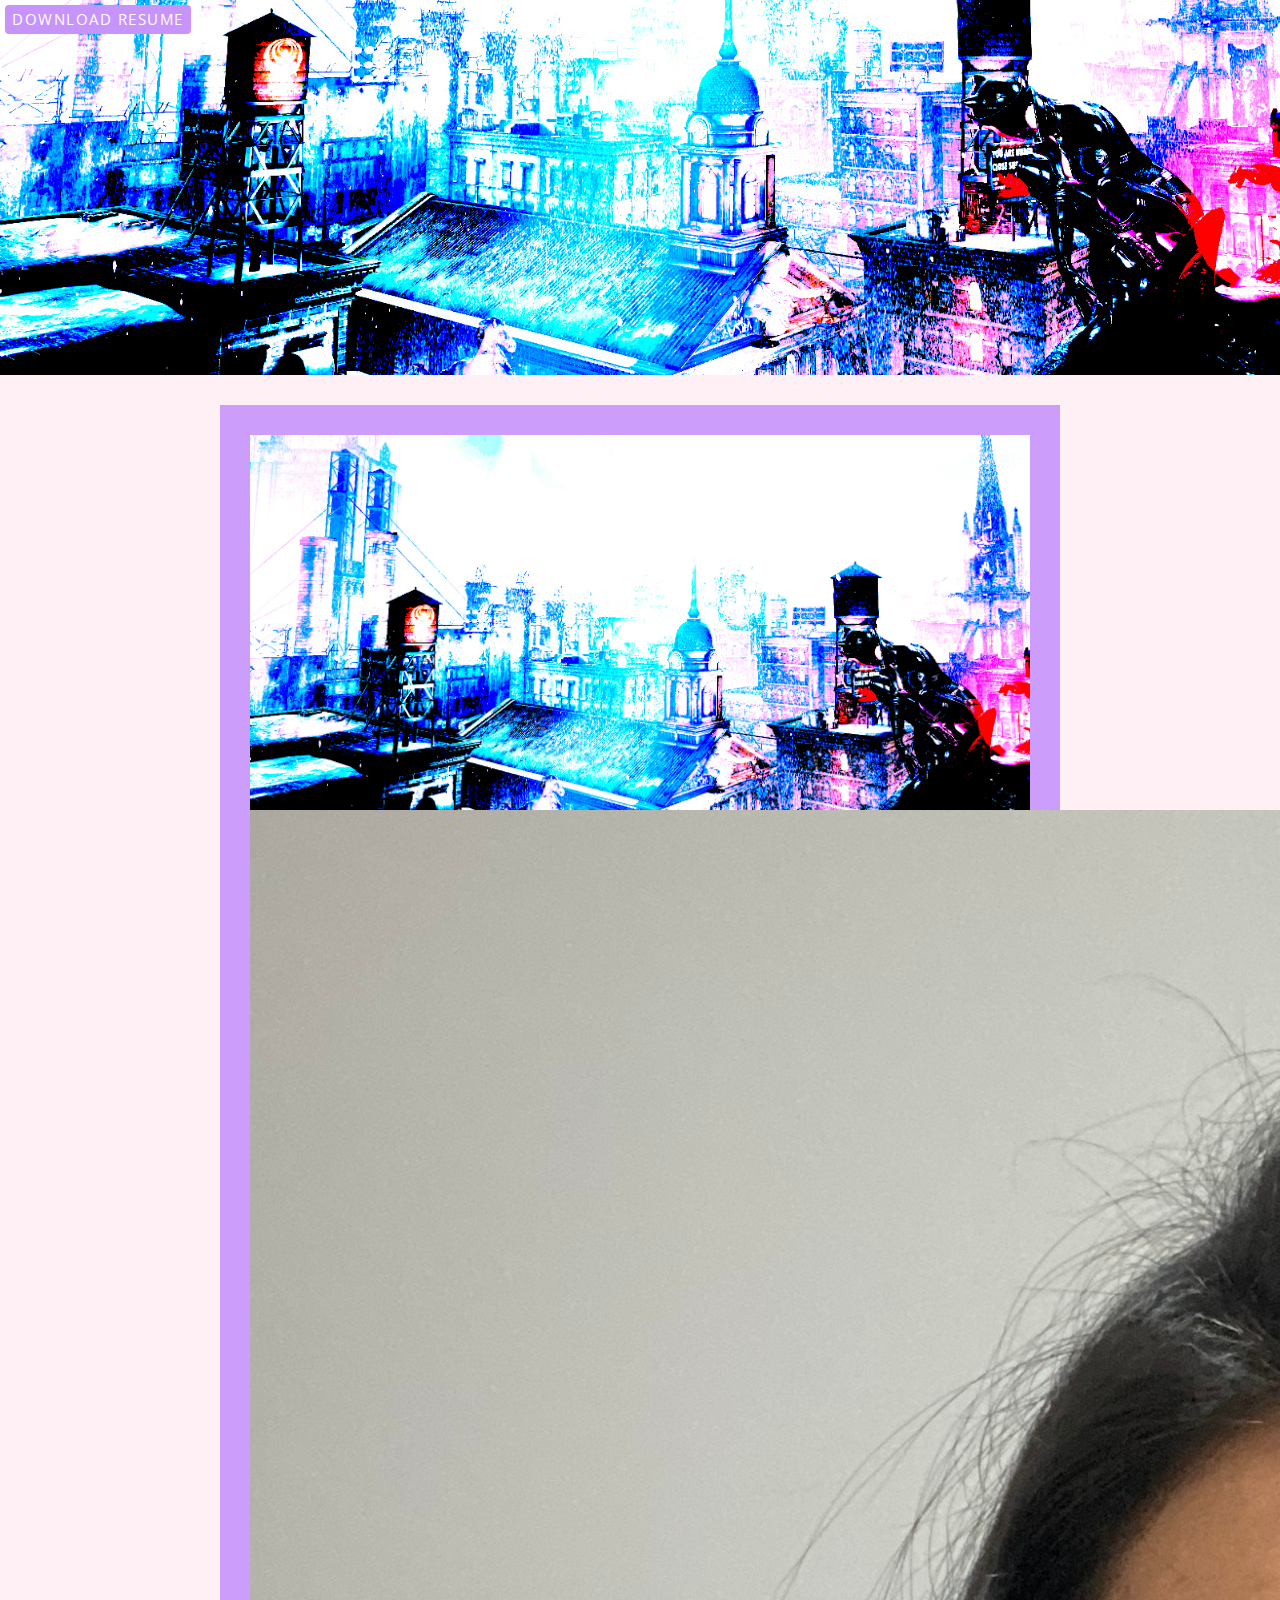
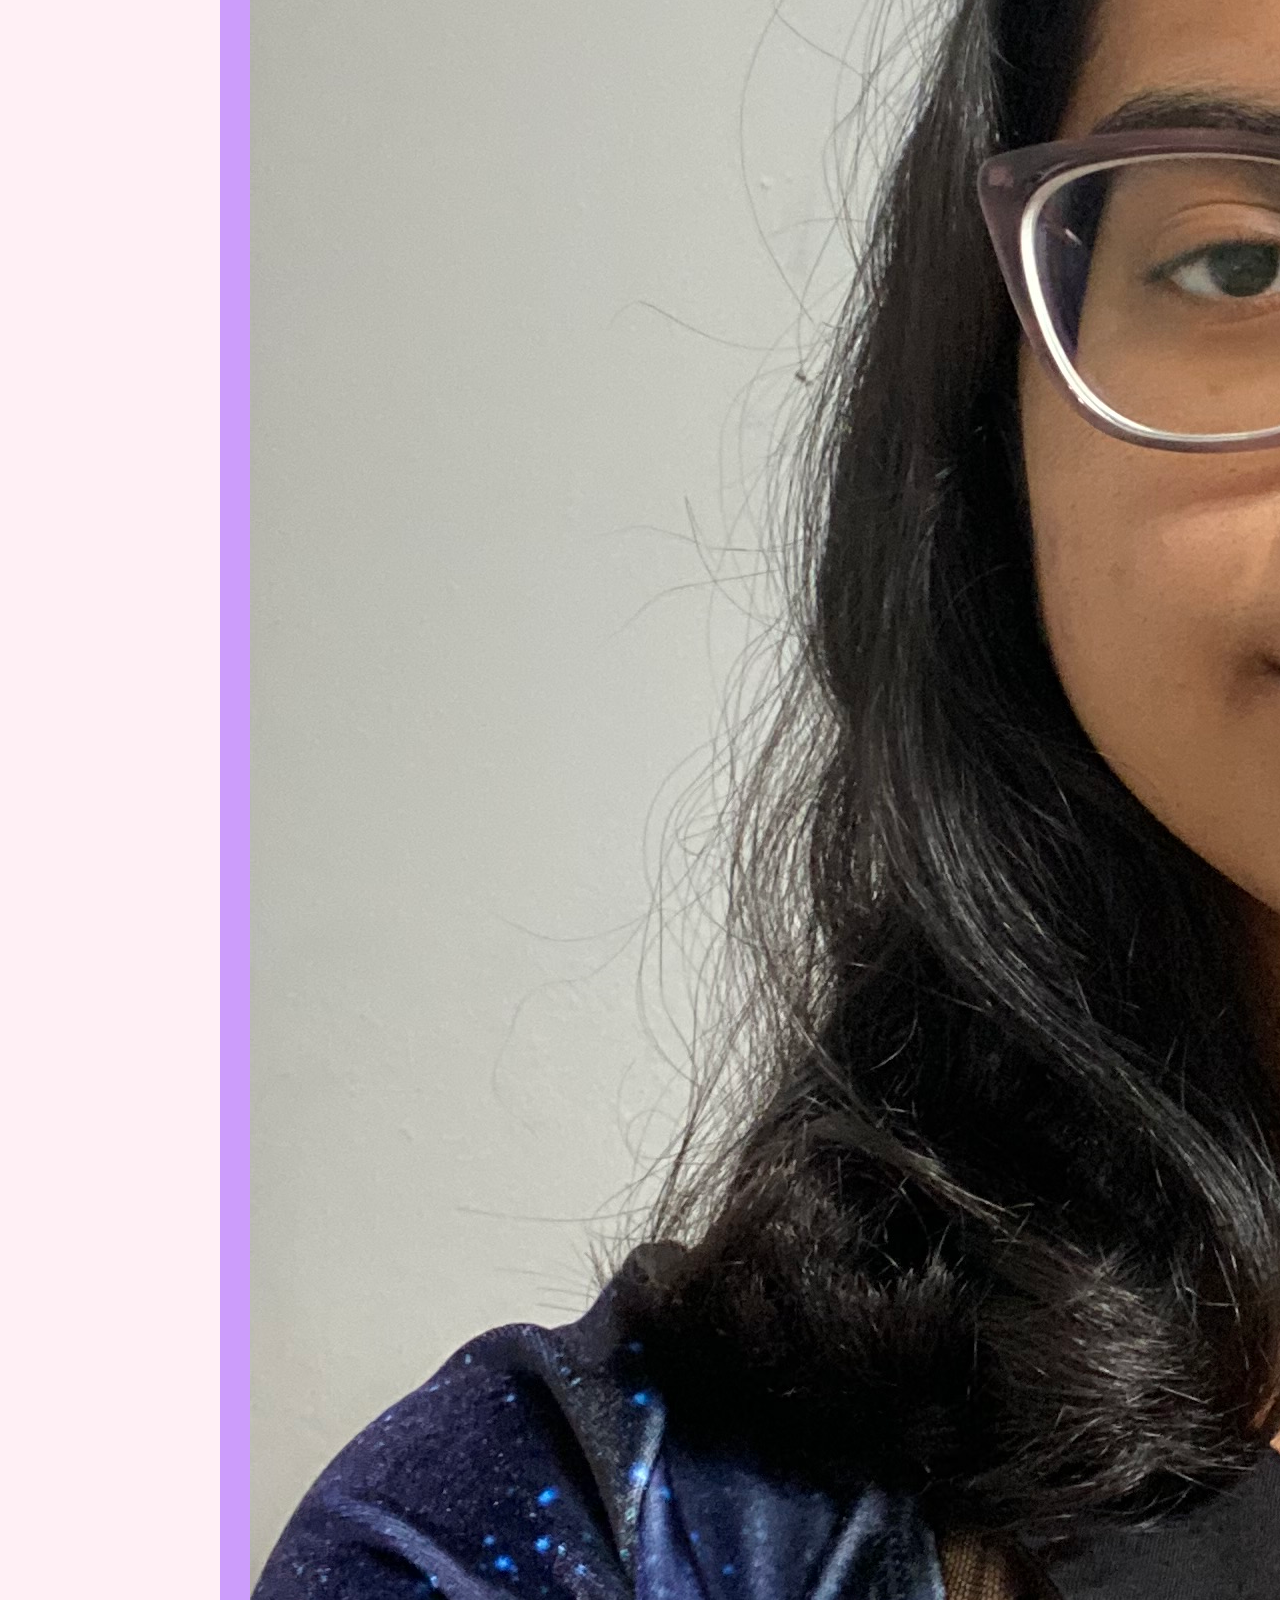
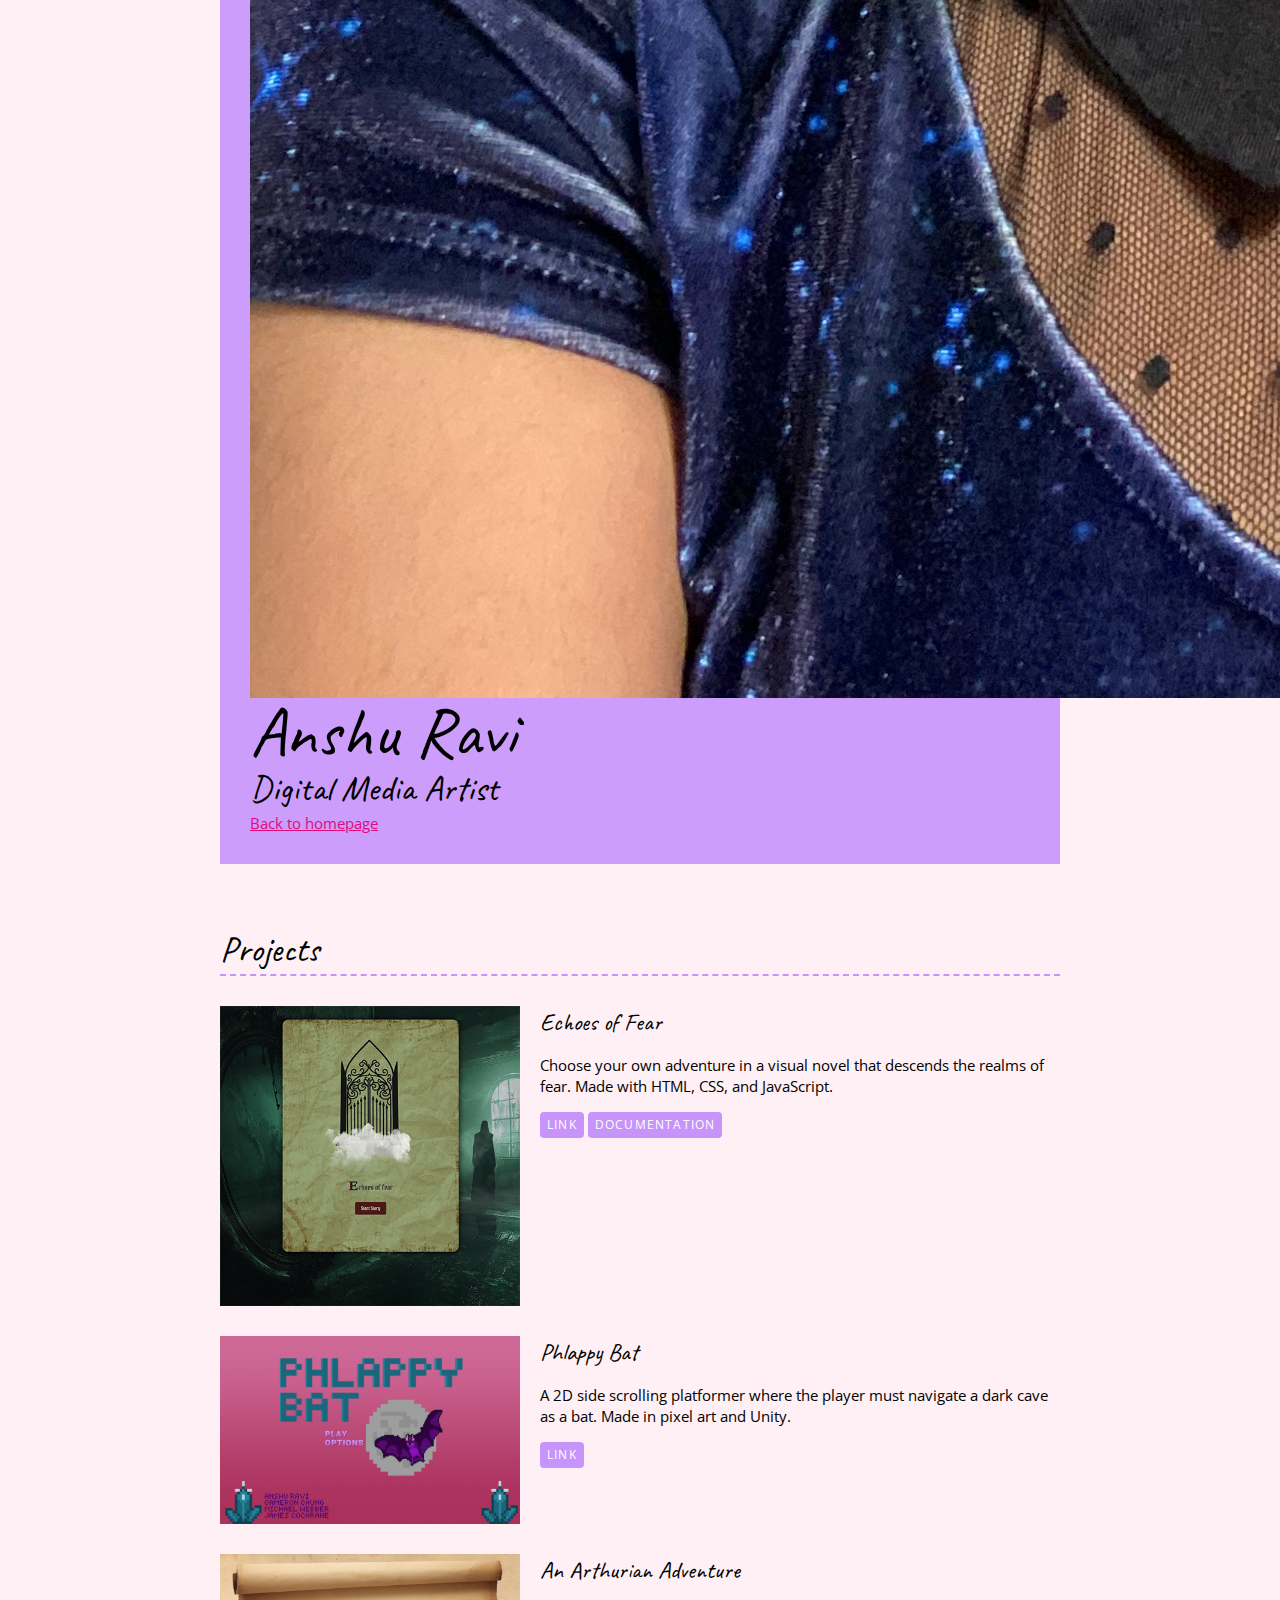
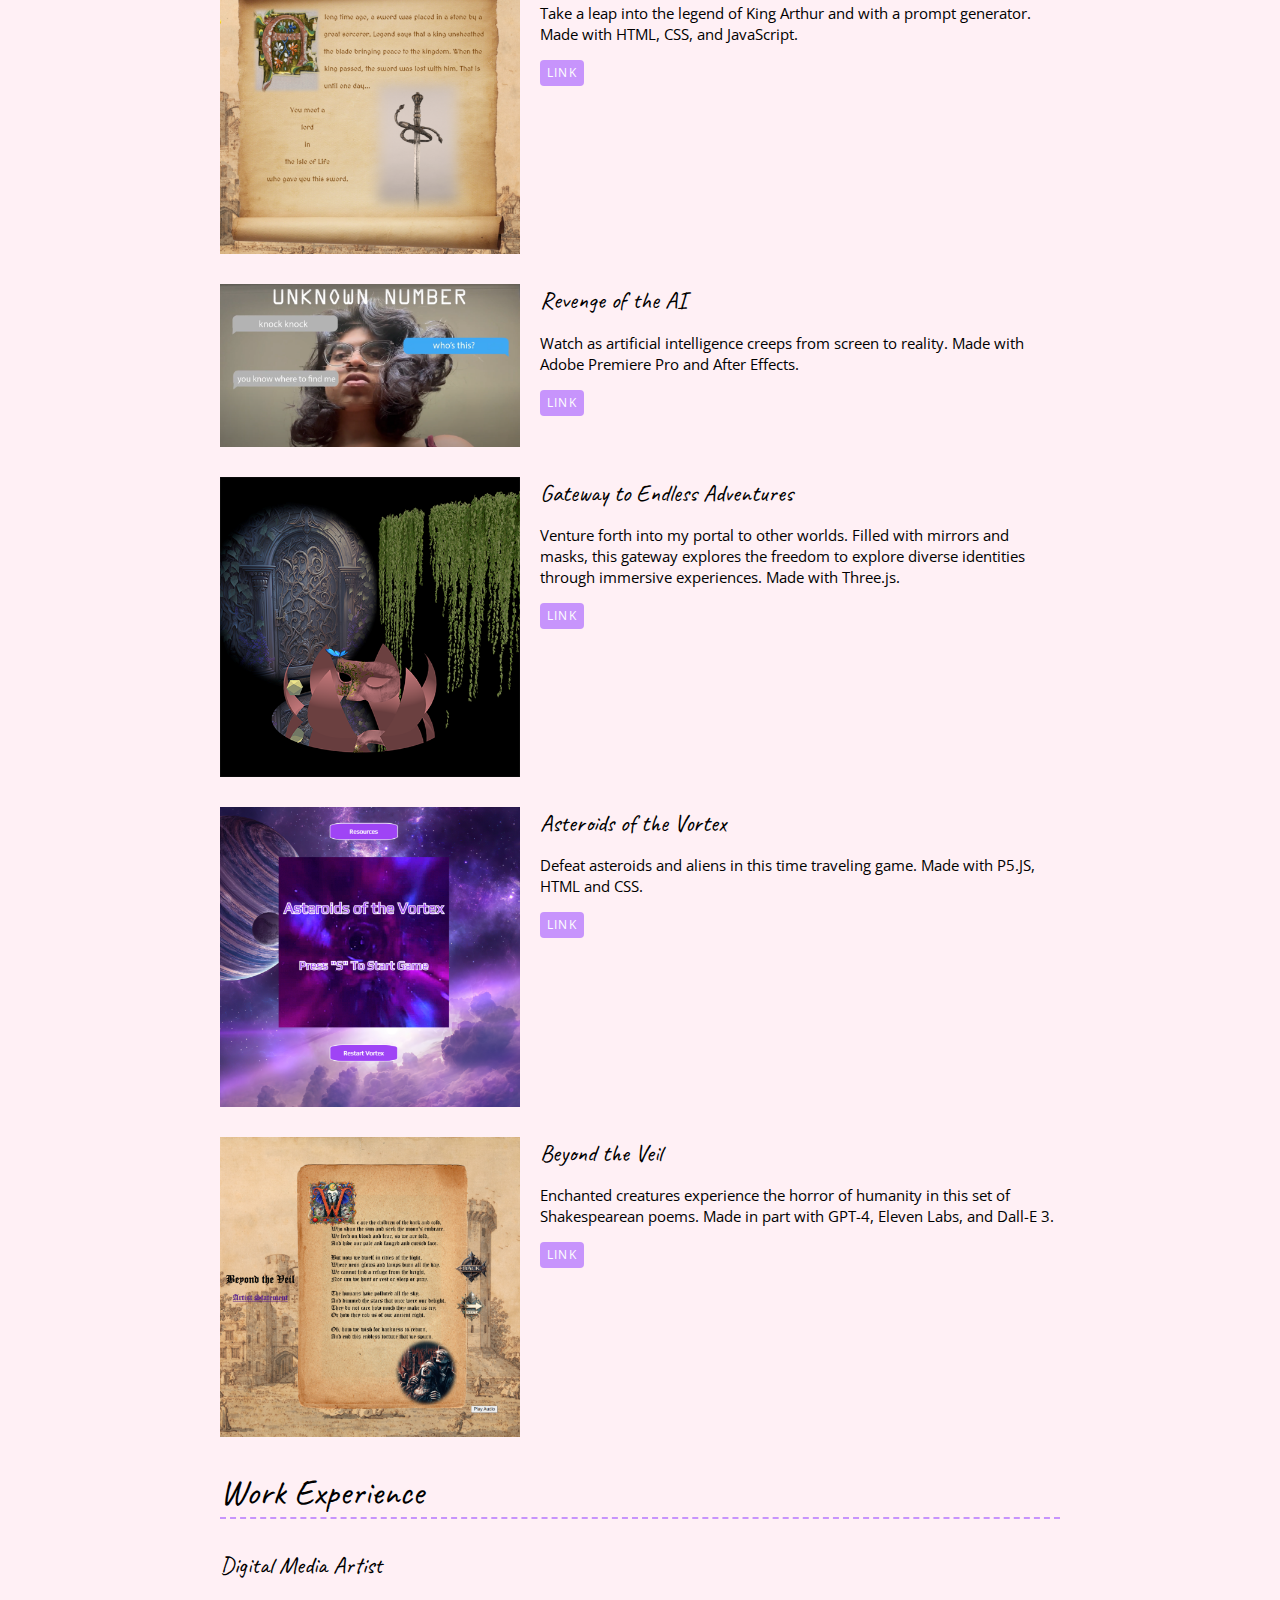
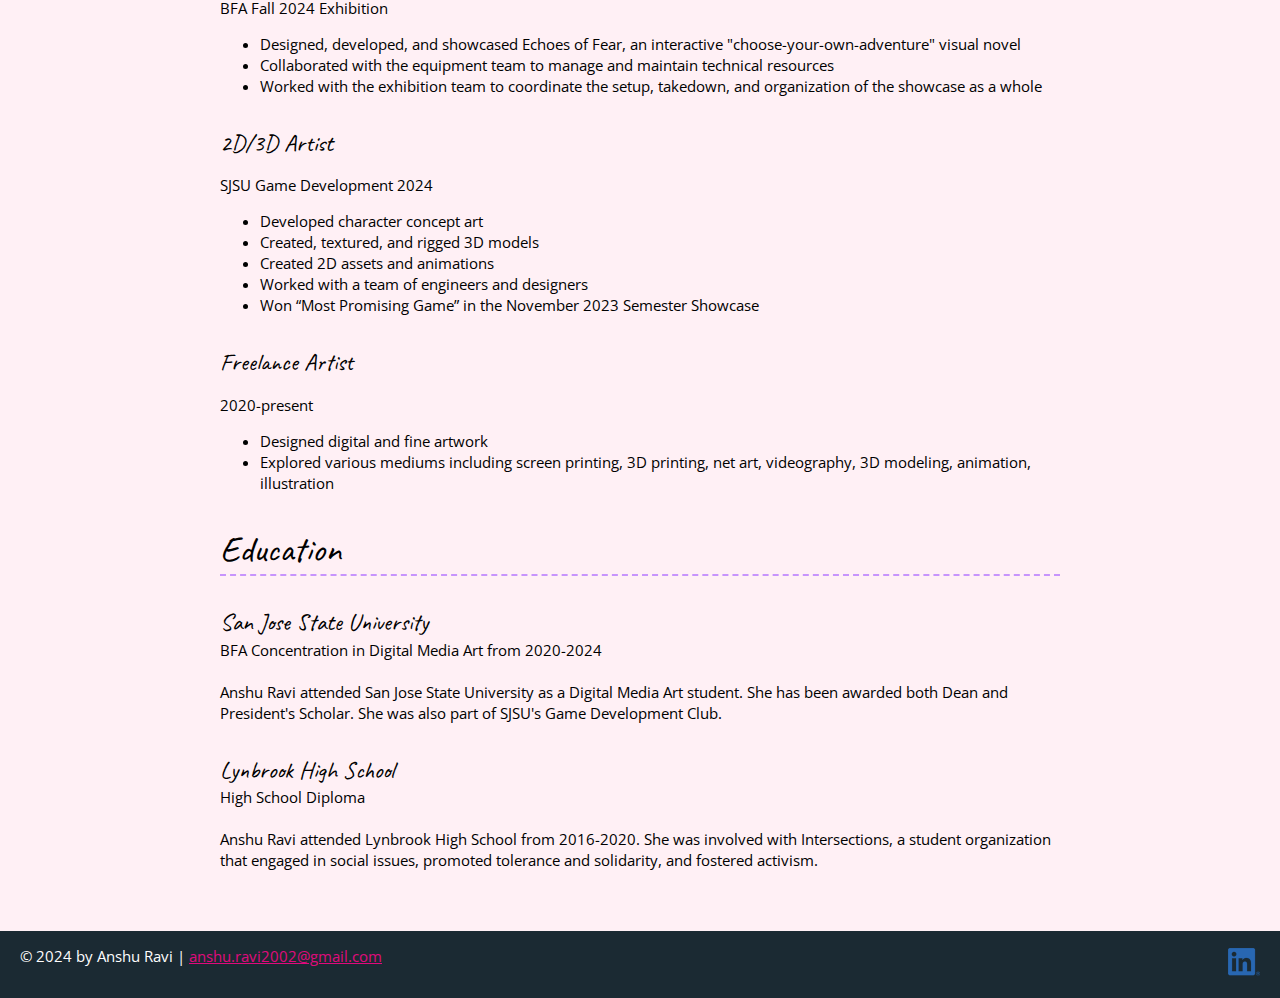
<file: resume.html>
<!DOCTYPE html>
<html lang="en">

<head>
  <meta charset="UTF-8">
  <meta name="viewport" content="width=device-width, initial-scale=1">
  <title>Resume | Anshu Ravi | Digital Media Artist</title>
  <link rel="preconnect" href="https://fonts.googleapis.com">
  <link rel="preconnect" href="https://fonts.gstatic.com" crossorigin>
  <link
    href="https://fonts.googleapis.com/css2?family=Caveat:wght@400..700&family=Open+Sans:ital,wght@0,300..800;1,300..800&display=swap"
    rel="stylesheet">
  <link rel="stylesheet" href="css/style.css">
</head>

<body class="resume">
  <a class="btn download-link" href="Resume_Final_Jan_2025.pdf">Download Resume</a>
  <!-- //  INTRO  // -->
  <header>
    <!-- Start content edits below this line. -->
    <div class="content-wrapper">
      <div class="content-bg">
        <header class="intro-header">
          <div class="intro-content">
            <img src="images/anshu-ravi-image.jpg" alt="Anshu Ravi" class="profile-image">
            <div class="text-content">
              <h1>Anshu Ravi</h1>
              <h2>Digital Media Artist</h2>
              <a href="index.html">Back to homepage</a>
            </div>
          </div>
        </header>

        <!-- End content edits here. -->
  </header>

  <main class="content-wrapper">
    <!-- //  PROFILE  // -->
    <!--<section class="resume-section">
   Start content edits below this line. 
      <h2>Profile</h2>
      <p>Anshu Ravi is a passionate game designer, visual effects artist, and interactive media student inspired to
        create immersive experiences. She is proficient in a variety of software tools aiding her practice. This
        includes Blender for 3D modeling, animation, and rendering, alongside mastery of the Adobe Suite for motion
        graphics, and HTML, CSS, and JavaScript for web development. Anshu’s goal is to seamlessly blend creativity with
        technical finesse and create experiences to transport audiences into immersive worlds. She is currently
        exploring opportunities in game design, vfx, web development, and interaction design. </p>
      <a href="index.html">Back to homepage</a> -->

    <!-- End content edits here. -->
    </section>

    <!-- //  PROJECTS  // -->
    <section class="resume-section">
      <!-- Start content edits below this line. -->
      <h2>Projects</h2>
      <!-- To add more items, copy this whole <section></section> block-->
      <div class="project-wrapper">
    </section>
    <section class="project-item">
      <img src="images/echoes-cover-500.png" srcset="images/echoes-cover-1000.png 2x"
        alt="An example of a prompt generated in the form of an illuminated manuscript." width="" height="">
      <h3>Echoes of Fear</h3>
      <p>Choose your own adventure in a visual novel that descends the realms of fear. Made with HTML, CSS, and
        JavaScript.
      </p>
      <!-- link to project -->
      <a class="btn" href="https://anshuravi.github.io/echoes-of-fear/" target="_blank">Link</a>
      <a class="btn" href="documentation.html" target="_blank">Documentation</a>
    </section>

    <section class="project-item">
      <img src="images/bat-500.png" srcset="images/bat-1000.png 2x"
        alt="Tile screen of Phlappy Bat with a bat flying across the moon.">
      <h3>Phlappy Bat</h3>
      <p>A 2D side scrolling platformer where the player must navigate a dark cave as a bat. Made in pixel art and Unity.</p>
      <!-- link to project -->
      <a class="btn" href="https://strawberrystar.itch.io/phlappy-bat" target="_blank">Link</a>
    </section>

    <section class="project-item">
      <img src="images/arthur-500.png" srcset="images/arthur-1000.png 2x"
        alt="An example of a prompt generated in the form of an illuminated manuscript." width="" height="">
      <h3>An Arthurian Adventure</h3>
      <p>Take a leap into the legend of King Arthur and with a prompt generator. Made with HTML, CSS, and JavaScript.
      </p>
      <!-- link to project -->
      <a class="btn" href="https://anshuravi.github.io/swordsandstones/" target="_blank">Link</a>
    </section>

    <section class="project-item">
      <img src="images/number-500.png" srcset="images/number-1000.png 2x"
        alt="A thumbnail from Revenge of the AI of an unknown number and a glitched screen." width="" height="">
      <h3>Revenge of the AI</h3>
      <p>Watch as artificial intelligence creeps from screen to reality. Made with Adobe Premiere Pro and After
        Effects.</p>
      <!-- link to project -->
      <a class="btn" href="https://www.youtube.com/watch?v=FyMBPvKsFsM" target="_blank">Link</a>
    </section>

    <section class="project-item">
      <img src="images/mask-cover-500.png" srcset="images/mask-cover-1000.png 2x" alt="A 3D model of a baby dragon."
        width="" height="">
      <h3>Gateway to Endless Adventures</h3>
      <p>Venture forth into my portal to other worlds. Filled with mirrors and masks, this gateway explores the freedom
        to explore diverse identities through immersive experiences. Made with Three.js.</p>
      <!-- link to project -->
      <a class="btn" href="https://anshuravi.github.io/gateway/" target="_blank">Link</a>
    </section>

    <section class="project-item">
      <img src="images/asteroids-500.png" srcset="images/asteroids-1000.png 2x"
        alt="The title screem of Asteroids of the Vortex.">
      <h3>Asteroids of the Vortex</h3>
      <p>Defeat asteroids and aliens in this time traveling game. Made with P5.JS, HTML and CSS. </p>
      <!-- link to project -->
      <a class="btn" href="https://anshuravi.github.io/asteroids/" target="_blank">Link</a>
    </section>

    <!--<section class="project-item">
        <img src="images/realms-500.png" srcset="images/realms-1000.png 2x"
          alt="A cover of an old book displaying House of Realms as the title.">
        <h3>The House of Realms</h3>
        <p>Explore my house as I turn different rooms into otherworldy expreiences. Made with Adobe After Effects,
          Premiere Pro, and DaVinci Resolve. </p>
         link to project 
        <a class="btn" href="https://www.youtube.com/watch?v=U6eXTQ410Io" target="_blank">Link</a>
      </section>*/ -->

    <section class="project-item">
      <img src="images/beyondtheveil-500.png" srcset="images/beyondtheveil-1000.png 2x"
        alt="A medieval manuscript with Shakespearean poems.">
      <h3>Beyond the Veil</h3>
      <p> Enchanted creatures experience the horror of humanity in this set of Shakespearean poems. Made in part with
        GPT-4, Eleven Labs, and Dall-E 3. </p>
      <!-- link to project -->
      <a class="btn" href="https://anshuravi.github.io/beyondtheveil/" target="_blank">Link</a>
    </section>
    </div>


    <!-- End content edits here. -->
    </section>

    <!-- //  WORK EXPERIENCE  // -->
    <section class="resume-section">
      <!-- Start content edits below this line.  -->
      <h2>Work Experience</h2>
      <!-- To add more items, copy this whole <section></section> block -->
      <section class="work-item">
        <section class="work-item">
          <div class="work-detail">
            <h3> Digital Media Artist</h3>
            <p>BFA Fall 2024 Exhibition</p>
          </div>
          <div class="work-summary">
            <ul>
              <li>Designed, developed, and showcased Echoes of Fear, an interactive "choose-your-own-adventure" visual
                novel</li>
              <li>Collaborated with the equipment team to manage and maintain technical resources </li>
              <li>Worked with the exhibition team to coordinate the setup, takedown, and organization of the showcase as
                a whole </li>
            </ul>
          </div>
        </section>
        <section class="work-item">
          <div class="work-detail">
            <h3>2D/3D Artist</h3>
            <p>SJSU Game Development 2024</p>
          </div>
          <div class="work-summary">
            <ul>
              <li>Developed character concept art</li>
              <li>Created, textured, and rigged 3D models</li>
              <li>Created 2D assets and animations</li>
              <li>Worked with a team of engineers and designers</li>
              <li>Won “Most Promising Game” in the November 2023 Semester Showcase</li>
            </ul>
          </div>
        </section>
        <section class="work-item">
          <div class="work-detail">
            <h3>Freelance Artist</h3>
            <p>2020-present</p>
          </div>
          <div class="work-summary">
            <ul>
              <li>Designed digital and fine artwork</li>
              <li>Explored various mediums including screen printing, 3D printing, net art, videography, 3D modeling,
                animation, illustration</li>
            </ul>
          </div>
        </section>





        <!-- End content edits here. -->
      </section>

      <!-- //  EDUCATION & CERTIFICATIONS  // -->
      <section class="resume-section">
        <!-- Start content edits below this line.  -->
        <h2>Education</h2>

        <!-- To add more items, copy this whole <section></section> block -->
        <section class="education-item">
          <h3>San Jose State University</h3>
          <p>BFA Concentration in Digital Media Art from 2020-2024</p>
          <br>
          <p>Anshu Ravi attended San Jose State University as a Digital Media Art student. She has been
            awarded both Dean and President's Scholar. She was also part of SJSU's Game Development Club.</p>

        </section>

        <section class="education-item">
          <h3>Lynbrook High School</h3>
          <p>High School Diploma</p>
          <br>
          <p>Anshu Ravi attended Lynbrook High School from 2016-2020. She was involved with Intersections, a student
            organization that engaged in social issues, promoted tolerance and solidarity, and fostered activism.</p>
        </section>

        <!-- End content edits here. -->
      </section>
  </main>

  <!-- //  FOOTER INFO, SOCIAL MEDIA  // -->
  <footer>
    <!-- Start content edits below this line. -->
    <p>© 2024 by Anshu Ravi | <a href="anshu.ravi2002@gmail.com">anshu.ravi2002@gmail.com</a></p>

    <!-- Add or remove any networks. -->
    <ul class="socials">
      <li>
        <a href="https://www.linkedin.com/in/anshu-ravi-61121a263/" target="_blank"> <img
            src="images/icon-logo-linkedin.png" alt="My LinkedIn profile"></a>
      </li>
    </ul>

    <!-- End content edits here. -->
  </footer>
</body>

</html>
</file>
<file: css/style.css>
/* 
COLOR PALETTE
--gunmetal: #1B2A33ff;
--lavender-floral: #C794FCff;
--mexican-pink: #E00A7Dff;
--white: #FEFEFEff;
--deep cerulean: #0A51FCff;
*/

/* GLOBAL STYLES 
----------------------------------*/
/* 
  https://www.paulirish.com/2012/box-sizing-border-box-ftw/
*/
html {
    box-sizing: border-box;
    font-size: 62.5%;

}

*,
*:before,
*:after {
    box-sizing: inherit;
}

html,
body {
    height: 100%
}

body {
    background: lavenderblush;
    margin: 0;
    font-family: "Open Sans", sans-serif;
    font-size: 1.5rem;
    line-height: 1.4;
}

h1,
h2,
h3 {
    font-family: "Caveat", cursive;
    font-weight: 400;
    margin: 0;
}

h1 {
    font-size: 7rem;
    line-height: 0.85;
}

h2 {
    font-size: 3.6rem;
}

h3 {
    font-size: 2.4rem;
}

/* links */
a {
    color: #E00A7Dff;
}

a:hover {
    color: #0077b5;
    text-decoration: none;
}

footer a {
    color: #E00A7Dff;

}

footer a:hover {
    color: #0077b5;
}

.btn {
    background: #C794FCff;
    color: #FEFEFEff;
    text-decoration: none;
    text-transform: uppercase;
    font-size: 1.2rem;
    display: inline-block;
    padding: 7px;
    letter-spacing: 0.1em;
    line-height: 1;
    border-radius: 4px;
}

.content-wrapper {
    margin: 0 auto;
    padding: 30px;
    max-width: 900px;
}

/* HOME 
----------------------------------*/
.home {
    background: url(../images/background2.jpg) no-repeat;
    background-size: cover;
    display: flex;
    flex-direction: column;
}

.home .content-wrapper {
    flex: 1 0 auto;
}

.content-bg {
    background: rgb(199 148 252 / 0.9);
    padding: 30px;
}
@media screen and (max-width:650px){
    .home .content-wrapper {
        padding: 10px;
    }
        .content-bg {
            padding: 20px;
        }

}

/* RESUME 
----------------------------------*/
.resume header::before {
    background: url(../images/background2.jpg) bottom;
    background-size: cover;
    content: "";
    display: block;
    height: 375px;
}

.resume {
    margin-bottom: 50px;
}

.resume-section h2 {
    border-bottom: 2px dashed #C794FCff
}

.download-link {
    position: fixed;
    top: 5px;
    left: 5px;
    font-size: 1.5rem;
}
@media screen and (max-width: 1200px) {
    .download-link{
        position: absolute;

    }
}
@media  and (max-wdith: 500px) {
    .resume header::before {
        height: 200px;
    }
    h1 {
        font-size: 5rem;
    }
    h2 {
        font-size: 2.6rem;
    }
}


/* Projects
----------------------------------*/
.project-item {
    margin: 30px 0;
}
.project-item img {
    width: 300px;
}
@media screen and (min-width:860px) {
    .project-item {
        display: flow-root;
    }
    .project-item img {
        float: left;
        margin-right: 20px;
    }
}
@media screen and (min-wdith:650px) and (max-width:859px) {
    .project-wrapper {
        display: grid;
        grid-template-columns: repeat(2,1fr);
        column-gap: 20px;
    }
    .project-item img {
        width: 100%;
    }
}

@media screen and (max-width:500px){
    .project-item img {
        width: 100%;
        margin-bottom: 10px;

    }
}

/* Work Experience 
----------------------------------*/
.work-item {
    margin: 30px 0;
}

.work-details p {
    margin: 0;

}


@media screen and (min-wdth:860px){
    .work-item {
        display: grid;
        grid-template-columns: 1fr 2fr;
        column-gap: 20px;

    }
    .work-summary p:first-child {
        margin-top: 0;
    
    }

}

/* Education
----------------------------------*/
.education-item {
    margin: 30px 0;
}

.education-item p {
    margin: 0;
}

/* FOOTER
----------------------------------*/
footer {
    background: #1B2A33ff;
    color: #FEFEFEff;
}

.socials {
    list-style-type: none;
    padding: 0;
}

.socials li {
    display: inline-block;
    margin-left: 10px;
}

.socials img {
    width: 32px;
}

.socials img:hover {
    opacity: 0.5;
}
@media screen and (min-width: 860px) {
    footer {
        display: flex;
        justify-content: space-between;
        padding: 0 20px;
    }
}

@media screen and (max-width: 859px){
footer {
    text-align: center;
    padding: 10px;
}
}
</file>
